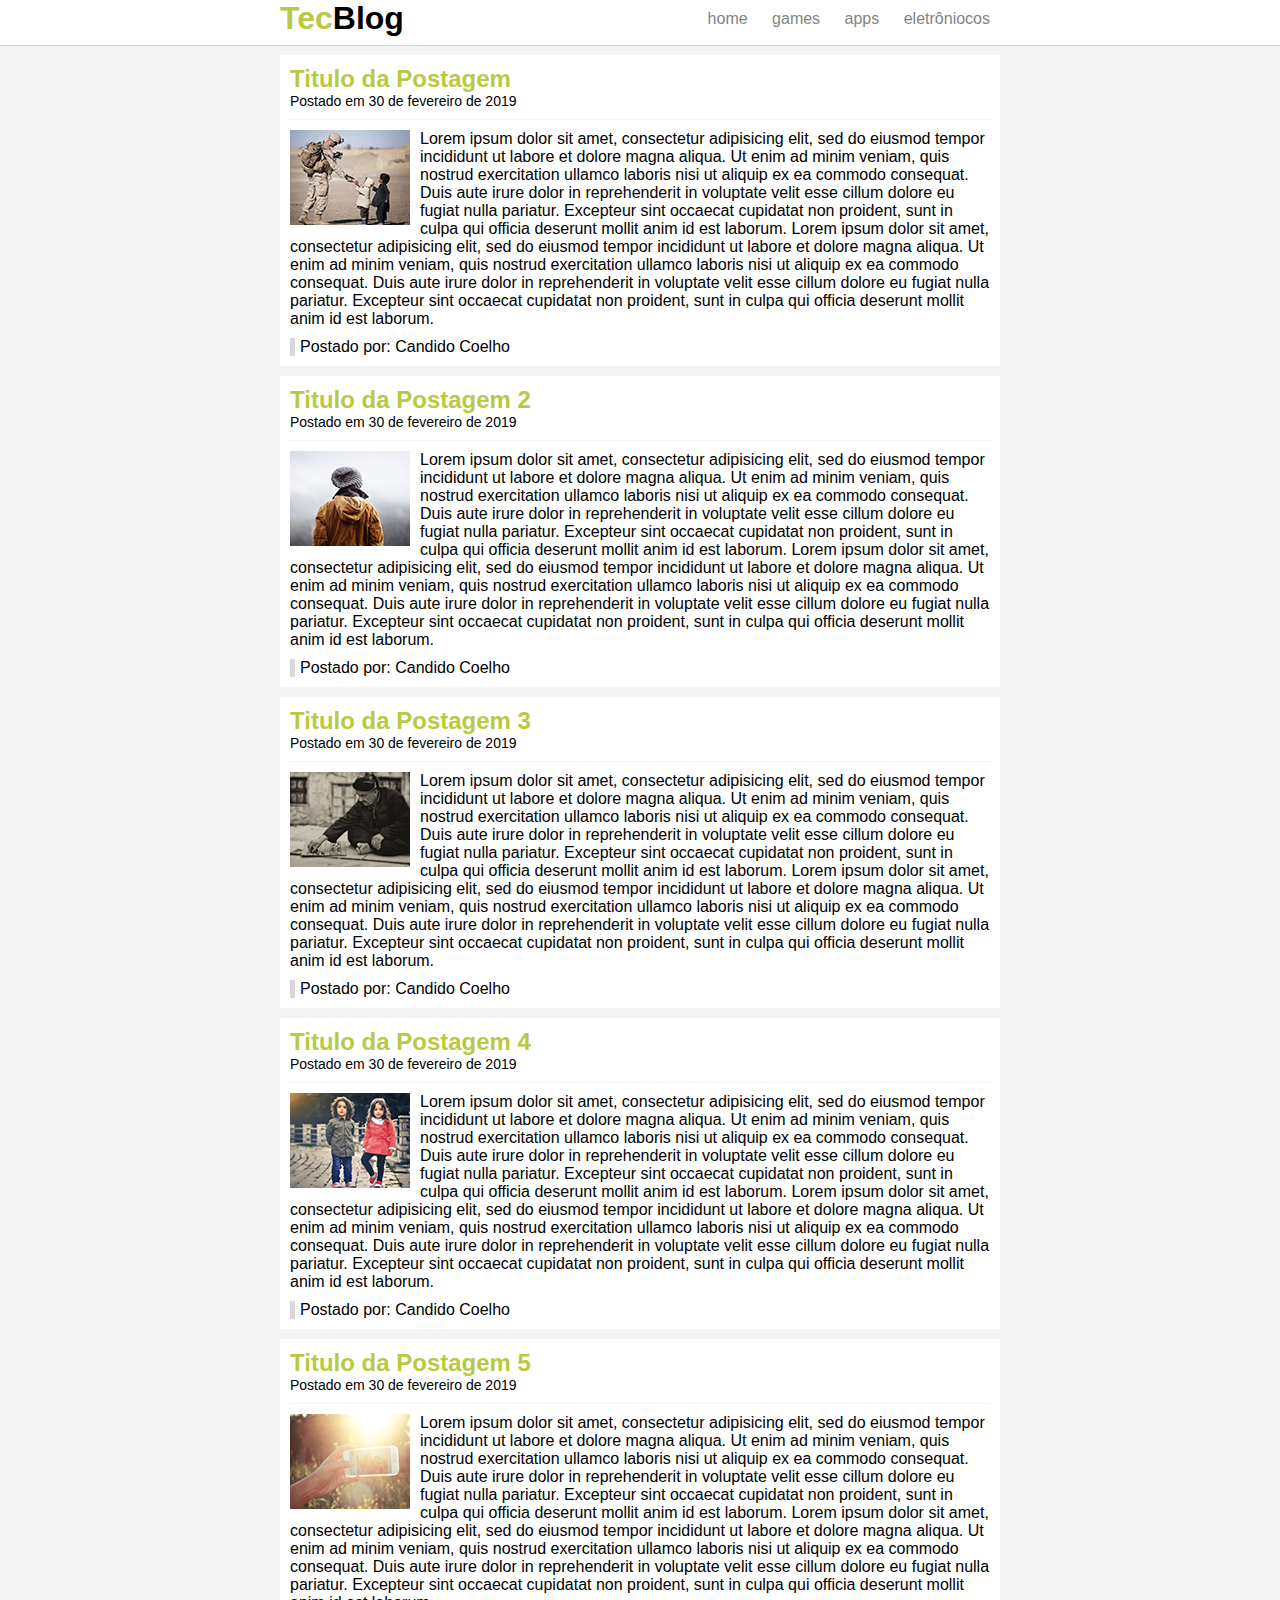
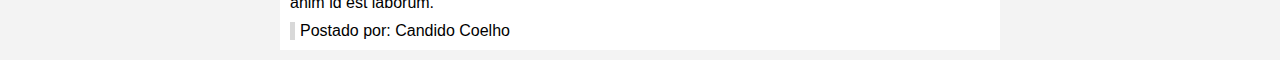
<file: index.html>
<!DOCTYPE html>
<html>
<head>
	<title>TecBlog</title>
	<meta charset="utf-8">
	<link rel="stylesheet" type="text/css" href="css/estilo.css">
</head>
<body>
	<div id="navigation">
		<div id="area">
			<h1 id="logo"><span class="verde">Tec</span>Blog</h1> 
			<div id="menu">
				<a href="index.html">home</a>
				<a href="games.html">games</a>
				<a href="apps.html">apps</a>
				<a href="eletronicos.html">eletrôniocos</a>
			</div>
		</div>
	</div>

	<div id="area-principal">
		<div id="postagem">
			<h2 class="verde">Titulo da Postagem</h2>
			<span class="data-postagem">Postado em 30 de fevereiro de 2019</span>
			<img class="img-postagem" src="img/imagem1.png">

			<p>
				Lorem ipsum dolor sit amet, consectetur adipisicing elit, sed do eiusmod tempor incididunt ut labore et dolore magna aliqua. Ut enim ad minim veniam, quis nostrud exercitation ullamco laboris nisi ut aliquip ex ea commodo consequat. Duis aute irure dolor in reprehenderit in voluptate velit esse cillum dolore eu fugiat nulla pariatur. Excepteur sint occaecat cupidatat non proident, sunt in culpa qui officia deserunt mollit anim id est laborum.
				Lorem ipsum dolor sit amet, consectetur adipisicing elit, sed do eiusmod tempor incididunt ut labore et dolore magna aliqua. Ut enim ad minim veniam, quis nostrud exercitation ullamco laboris nisi ut aliquip ex ea commodo consequat. Duis aute irure dolor in reprehenderit in voluptate velit esse cillum dolore eu fugiat nulla pariatur. Excepteur sint occaecat cupidatat non proident, sunt in culpa qui officia deserunt mollit anim id est laborum.
			</p>
			<span class="postadoPor">Postado por: Candido Coelho</span>

		</div>

		<div id="postagem">
			<h2 class="verde">Titulo da Postagem 2</h2>
			<span class="data-postagem">Postado em 30 de fevereiro de 2019</span>
			<img class="img-postagem" src="img/imagem2.png">

			<p>
				Lorem ipsum dolor sit amet, consectetur adipisicing elit, sed do eiusmod tempor incididunt ut labore et dolore magna aliqua. Ut enim ad minim veniam, quis nostrud exercitation ullamco laboris nisi ut aliquip ex ea commodo consequat. Duis aute irure dolor in reprehenderit in voluptate velit esse cillum dolore eu fugiat nulla pariatur. Excepteur sint occaecat cupidatat non proident, sunt in culpa qui officia deserunt mollit anim id est laborum.
				Lorem ipsum dolor sit amet, consectetur adipisicing elit, sed do eiusmod tempor incididunt ut labore et dolore magna aliqua. Ut enim ad minim veniam, quis nostrud exercitation ullamco laboris nisi ut aliquip ex ea commodo consequat. Duis aute irure dolor in reprehenderit in voluptate velit esse cillum dolore eu fugiat nulla pariatur. Excepteur sint occaecat cupidatat non proident, sunt in culpa qui officia deserunt mollit anim id est laborum.
			</p>
			<span class="postadoPor">Postado por: Candido Coelho</span>

		</div>

		<div id="postagem">
			<h2 class="verde">Titulo da Postagem 3</h2>
			<span class="data-postagem">Postado em 30 de fevereiro de 2019</span>
			<img class="img-postagem" src="img/imagem3.png">

			<p>
				Lorem ipsum dolor sit amet, consectetur adipisicing elit, sed do eiusmod tempor incididunt ut labore et dolore magna aliqua. Ut enim ad minim veniam, quis nostrud exercitation ullamco laboris nisi ut aliquip ex ea commodo consequat. Duis aute irure dolor in reprehenderit in voluptate velit esse cillum dolore eu fugiat nulla pariatur. Excepteur sint occaecat cupidatat non proident, sunt in culpa qui officia deserunt mollit anim id est laborum.
				Lorem ipsum dolor sit amet, consectetur adipisicing elit, sed do eiusmod tempor incididunt ut labore et dolore magna aliqua. Ut enim ad minim veniam, quis nostrud exercitation ullamco laboris nisi ut aliquip ex ea commodo consequat. Duis aute irure dolor in reprehenderit in voluptate velit esse cillum dolore eu fugiat nulla pariatur. Excepteur sint occaecat cupidatat non proident, sunt in culpa qui officia deserunt mollit anim id est laborum.
			</p>
			<span class="postadoPor">Postado por: Candido Coelho</span>

		</div>

		<div id="postagem">
			<h2 class="verde">Titulo da Postagem 4</h2>
			<span class="data-postagem">Postado em 30 de fevereiro de 2019</span>
			<img class="img-postagem" src="img/imagem4.png">

			<p>
				Lorem ipsum dolor sit amet, consectetur adipisicing elit, sed do eiusmod tempor incididunt ut labore et dolore magna aliqua. Ut enim ad minim veniam, quis nostrud exercitation ullamco laboris nisi ut aliquip ex ea commodo consequat. Duis aute irure dolor in reprehenderit in voluptate velit esse cillum dolore eu fugiat nulla pariatur. Excepteur sint occaecat cupidatat non proident, sunt in culpa qui officia deserunt mollit anim id est laborum.
				Lorem ipsum dolor sit amet, consectetur adipisicing elit, sed do eiusmod tempor incididunt ut labore et dolore magna aliqua. Ut enim ad minim veniam, quis nostrud exercitation ullamco laboris nisi ut aliquip ex ea commodo consequat. Duis aute irure dolor in reprehenderit in voluptate velit esse cillum dolore eu fugiat nulla pariatur. Excepteur sint occaecat cupidatat non proident, sunt in culpa qui officia deserunt mollit anim id est laborum.
			</p>
			<span class="postadoPor">Postado por: Candido Coelho</span>
		</div>

		<div id="postagem">
			<h2 class="verde">Titulo da Postagem 5</h2>
			<span class="data-postagem">Postado em 30 de fevereiro de 2019</span>
			<img class="img-postagem" src="img/imagem5.png">

			<p>
				Lorem ipsum dolor sit amet, consectetur adipisicing elit, sed do eiusmod tempor incididunt ut labore et dolore magna aliqua. Ut enim ad minim veniam, quis nostrud exercitation ullamco laboris nisi ut aliquip ex ea commodo consequat. Duis aute irure dolor in reprehenderit in voluptate velit esse cillum dolore eu fugiat nulla pariatur. Excepteur sint occaecat cupidatat non proident, sunt in culpa qui officia deserunt mollit anim id est laborum.
				Lorem ipsum dolor sit amet, consectetur adipisicing elit, sed do eiusmod tempor incididunt ut labore et dolore magna aliqua. Ut enim ad minim veniam, quis nostrud exercitation ullamco laboris nisi ut aliquip ex ea commodo consequat. Duis aute irure dolor in reprehenderit in voluptate velit esse cillum dolore eu fugiat nulla pariatur. Excepteur sint occaecat cupidatat non proident, sunt in culpa qui officia deserunt mollit anim id est laborum.
			</p>
			<span class="postadoPor">Postado por: Candido Coelho</span>
		</div>
		
	</div>
</body>	
</html>
</file>
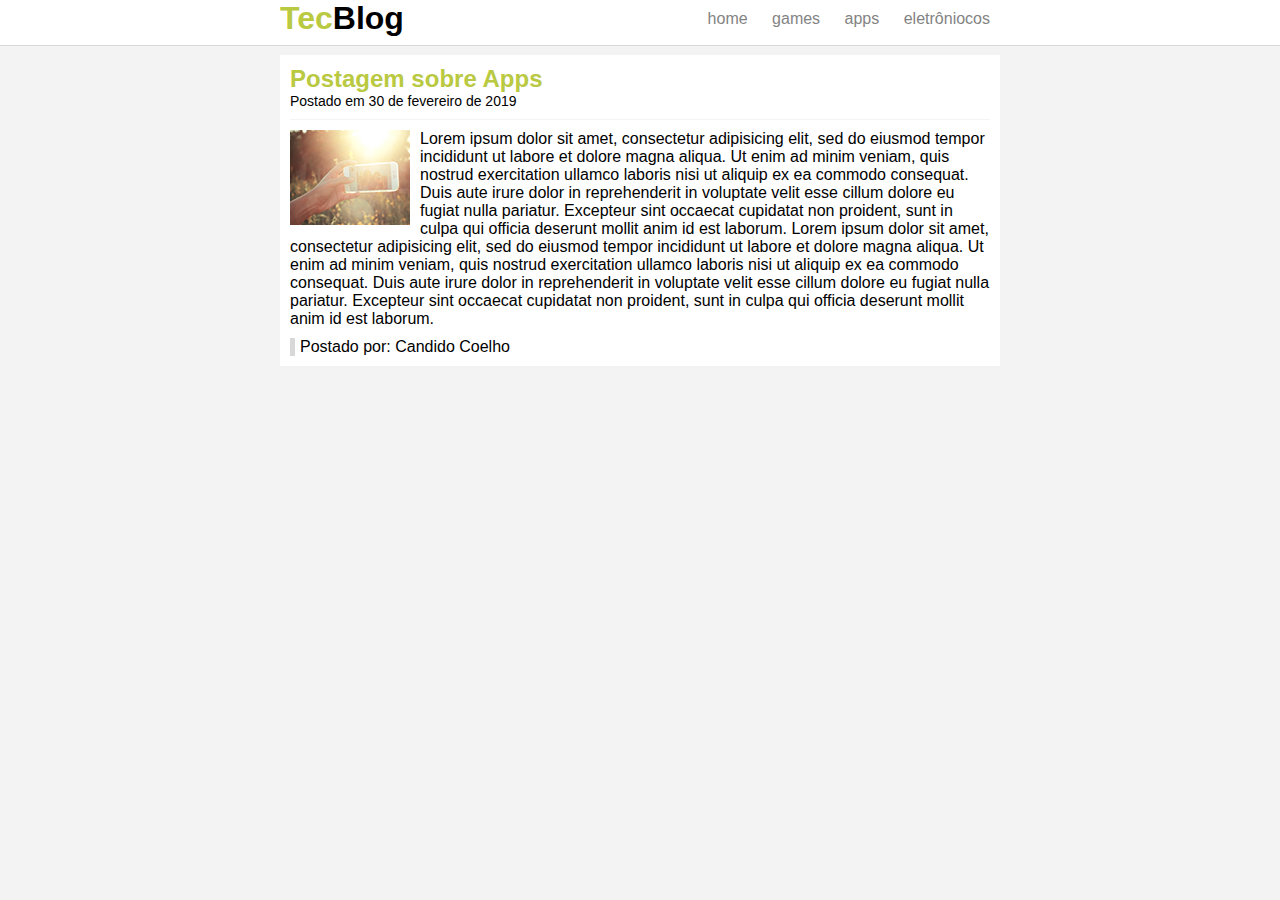
<file: apps.html>
<!DOCTYPE html>
<html>
<head>
	<title>TecBlog</title>
	<meta charset="utf-8">
	<link rel="stylesheet" type="text/css" href="css/estilo.css">
</head>
<body>
	<div id="navigation">
		<div id="area">
			<h1 id="logo"><span class="verde">Tec</span>Blog</h1> 
			<div id="menu">
				<a href="index.html">home</a>
				<a href="games.html">games</a>
				<a href="apps.html">apps</a>
				<a href="eletronicos.html">eletrôniocos</a>
			</div>
		</div>
	</div>

	<div id="area-principal">
		<div id="postagem">
			<h2 class="verde">Postagem sobre Apps</h2>
			<span class="data-postagem">Postado em 30 de fevereiro de 2019</span>
			<img class="img-postagem" src="img/imagem5.png">

			<p>
				Lorem ipsum dolor sit amet, consectetur adipisicing elit, sed do eiusmod tempor incididunt ut labore et dolore magna aliqua. Ut enim ad minim veniam, quis nostrud exercitation ullamco laboris nisi ut aliquip ex ea commodo consequat. Duis aute irure dolor in reprehenderit in voluptate velit esse cillum dolore eu fugiat nulla pariatur. Excepteur sint occaecat cupidatat non proident, sunt in culpa qui officia deserunt mollit anim id est laborum.
				Lorem ipsum dolor sit amet, consectetur adipisicing elit, sed do eiusmod tempor incididunt ut labore et dolore magna aliqua. Ut enim ad minim veniam, quis nostrud exercitation ullamco laboris nisi ut aliquip ex ea commodo consequat. Duis aute irure dolor in reprehenderit in voluptate velit esse cillum dolore eu fugiat nulla pariatur. Excepteur sint occaecat cupidatat non proident, sunt in culpa qui officia deserunt mollit anim id est laborum.
			</p>
			<span class="postadoPor">Postado por: Candido Coelho</span>

		</div>
		
	</div>
</body>	
</html>
</file>
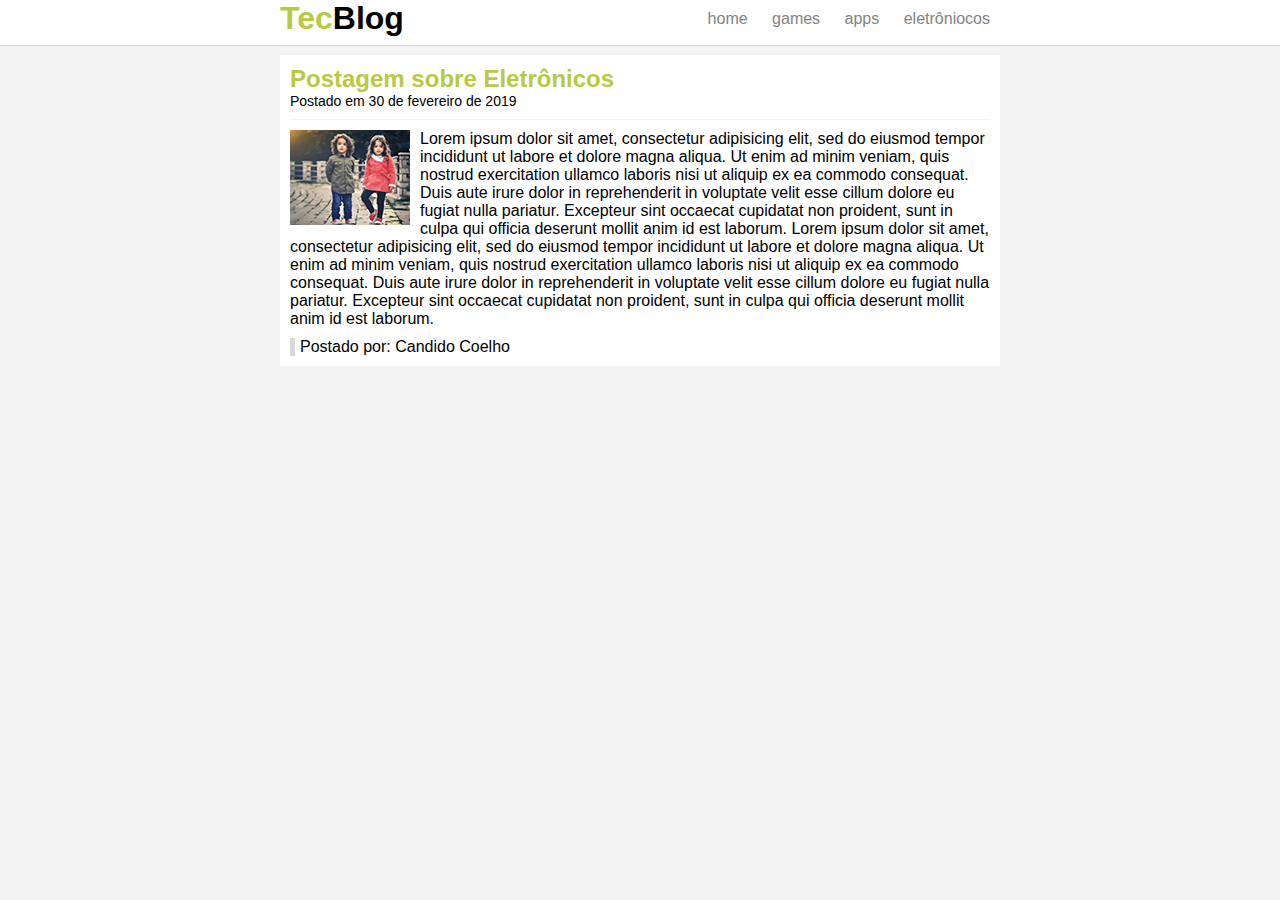
<file: eletronicos.html>
<!DOCTYPE html>
<html>
<head>
	<title>TecBlog</title>
	<meta charset="utf-8">
	<link rel="stylesheet" type="text/css" href="css/estilo.css">
</head>
<body>
	<div id="navigation">
		<div id="area">
			<h1 id="logo"><span class="verde">Tec</span>Blog</h1> 
			<div id="menu">
				<a href="index.html">home</a>
				<a href="games.html">games</a>
				<a href="apps.html">apps</a>
				<a href="eletronicos.html">eletrôniocos</a>
			</div>
		</div>
	</div>

	<div id="area-principal">
		<div id="postagem">
			<h2 class="verde">Postagem sobre Eletrônicos</h2>
			<span class="data-postagem">Postado em 30 de fevereiro de 2019</span>
			<img class="img-postagem" src="img/imagem4.png">

			<p>
				Lorem ipsum dolor sit amet, consectetur adipisicing elit, sed do eiusmod tempor incididunt ut labore et dolore magna aliqua. Ut enim ad minim veniam, quis nostrud exercitation ullamco laboris nisi ut aliquip ex ea commodo consequat. Duis aute irure dolor in reprehenderit in voluptate velit esse cillum dolore eu fugiat nulla pariatur. Excepteur sint occaecat cupidatat non proident, sunt in culpa qui officia deserunt mollit anim id est laborum.
				Lorem ipsum dolor sit amet, consectetur adipisicing elit, sed do eiusmod tempor incididunt ut labore et dolore magna aliqua. Ut enim ad minim veniam, quis nostrud exercitation ullamco laboris nisi ut aliquip ex ea commodo consequat. Duis aute irure dolor in reprehenderit in voluptate velit esse cillum dolore eu fugiat nulla pariatur. Excepteur sint occaecat cupidatat non proident, sunt in culpa qui officia deserunt mollit anim id est laborum.
			</p>
			<span class="postadoPor">Postado por: Candido Coelho</span>

		</div>
		
	</div>
</body>	
</html>
</file>
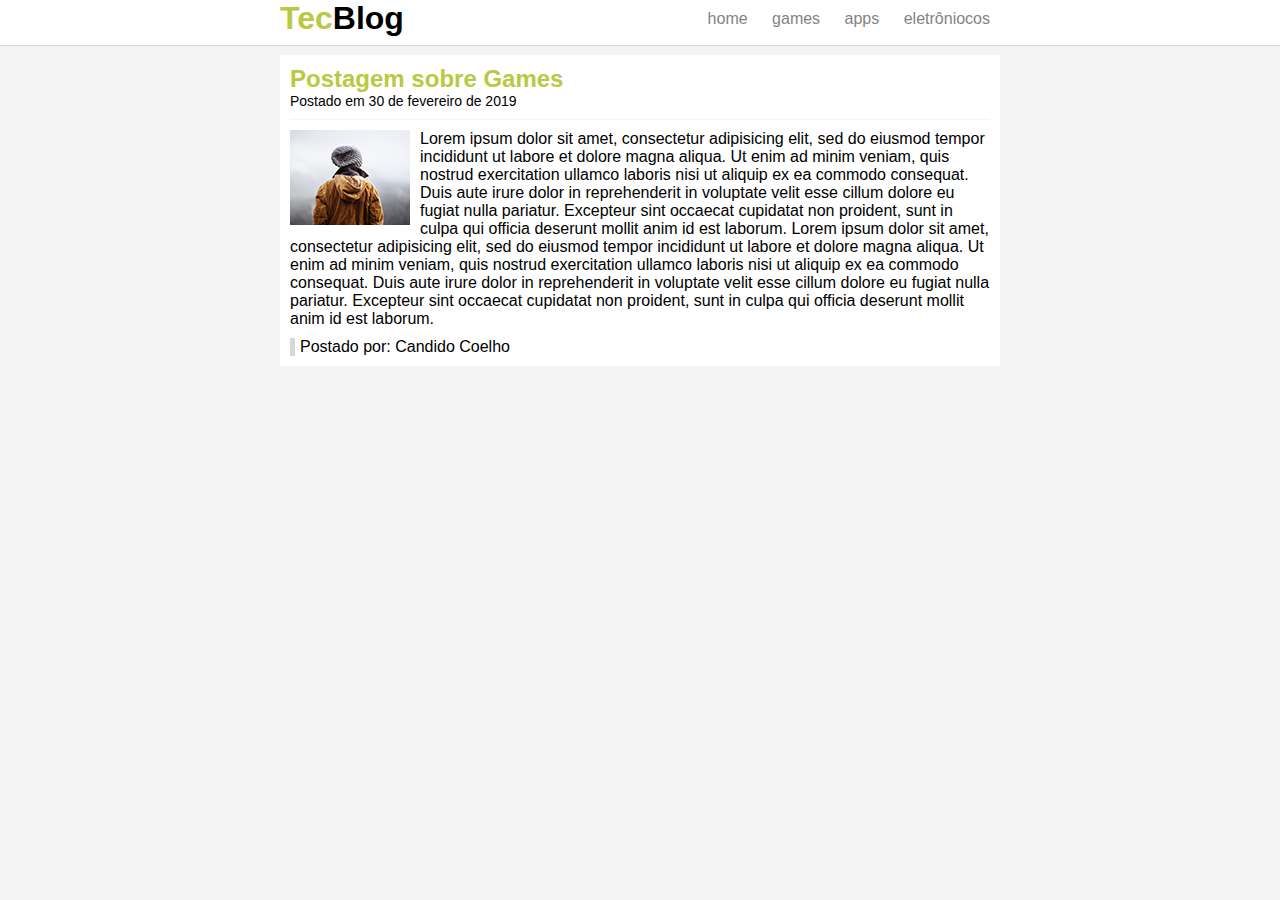
<file: games.html>
<!DOCTYPE html>
<html>
<head>
	<title>TecBlog</title>
	<meta charset="utf-8">
	<link rel="stylesheet" type="text/css" href="css/estilo.css">
</head>
<body>
	<div id="navigation">
		<div id="area">
			<h1 id="logo"><span class="verde">Tec</span>Blog</h1> 
			<div id="menu">
				<a href="index.html">home</a>
				<a href="games.html">games</a>
				<a href="apps.html">apps</a>
				<a href="eletronicos.html">eletrôniocos</a>
			</div>
		</div>
	</div>

	<div id="area-principal">
		<div id="postagem">
			<h2 class="verde">Postagem sobre Games</h2>
			<span class="data-postagem">Postado em 30 de fevereiro de 2019</span>
			<img class="img-postagem" src="img/imagem2.png">

			<p>
				Lorem ipsum dolor sit amet, consectetur adipisicing elit, sed do eiusmod tempor incididunt ut labore et dolore magna aliqua. Ut enim ad minim veniam, quis nostrud exercitation ullamco laboris nisi ut aliquip ex ea commodo consequat. Duis aute irure dolor in reprehenderit in voluptate velit esse cillum dolore eu fugiat nulla pariatur. Excepteur sint occaecat cupidatat non proident, sunt in culpa qui officia deserunt mollit anim id est laborum.
				Lorem ipsum dolor sit amet, consectetur adipisicing elit, sed do eiusmod tempor incididunt ut labore et dolore magna aliqua. Ut enim ad minim veniam, quis nostrud exercitation ullamco laboris nisi ut aliquip ex ea commodo consequat. Duis aute irure dolor in reprehenderit in voluptate velit esse cillum dolore eu fugiat nulla pariatur. Excepteur sint occaecat cupidatat non proident, sunt in culpa qui officia deserunt mollit anim id est laborum.
			</p>
			<span class="postadoPor">Postado por: Candido Coelho</span>

		</div>
		
	</div>
</body>	
</html>
</file>
<file: css/estilo.css>
/*Limpar formatações padrão - 
Para que diferentes Browsers mantenham as mesmas formatações default*/

*{
	margin: 0;
	padding: 0;
}

/*----------------------------------------------------------------*/


body{
	font-size: 16px;
	font-family: "Trebuchet MS", Helvetica, sans-serif;
	background: #F3F3F3;
}

/*******************Formatação dos links do Menu******************/

a{
	text-decoration: none;
	padding: 5px 10px;
}

/*Links não visitados*/
a:link{
	color: #838383;
}

/*Links Visitados*/
a:visited{
	color: #838383;
}

/*Link Hover*/
a:hover{
color: #FFF;
background: #B9C941; 
}

/*Links Ativados*/
a:active{
	color: #535353;
}
/*******************************************************************/


/*Identificadores*/

#navigation{
	
	background-color: #fff;
	border-bottom: 1px solid #D8D8D8;
	height: 45px;
	width: 100%;
	position: fixed;
	top: 0;
	left: 0;

}

#area {
	width: 720px;
	margin: 0 auto;
}

#area-principal {
	width: 720px;
	margin: 55px auto 10px auto;
}

#postagem{
	padding: 10px;
	background: #FFF;
	margin-bottom: 10px; 

}


#logo{
	float: left;
}

#menu{
	float: right;
	padding: 10px 0;
}


/*Classes*/
.verde{
	color: #B9C941;
}

.data-postagem{
	font-size: 14px;
	border-bottom: solid 1px #F4F4F4;/*acrescenta uma linha abaixo da data*/
	display: block; /* para o span ocupar todo o bloco*/
	padding-bottom: 10px; /*aumenta o espaçamento entre a data e a linha*/
	margin-bottom: 10px;/*aumenta o espaçamento entre a linha e o próximo bloco*/

}

.img-postagem{
	float: left;
	margin: 0px 10px 5px 0px;
}

.postadoPor{
	border-left: solid 5px #D8D8D8;
	padding-left: 5px;
	display: block;
	margin-top: 10px;

}
</file>
